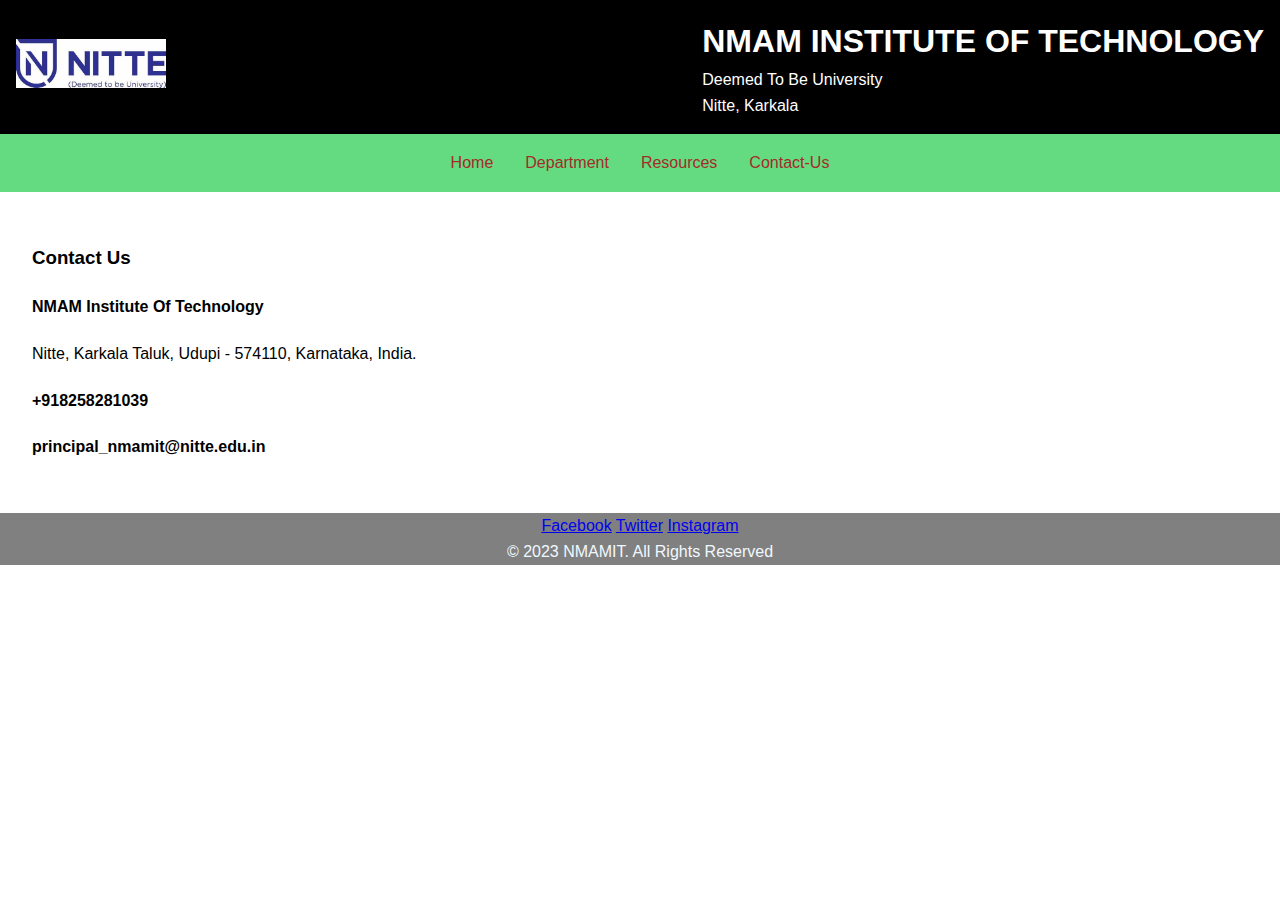
<file: contact.html>
<!DOCTYPE html>
<html lang="en">
<head>
    <meta charset="UTF-8">
    <meta name="viewport" content="width=device-width, initial-scale=1.0">
    <link rel="stylesheet" href="style.css">
    <title>NMAMIT</title>
</head>
<body>
    <header>
        <div class="logo">
            <img src="nitte.jpg" alt="Institution Logo">
        </div>

        <div class="header-content">
            <h1>NMAM INSTITUTE OF TECHNOLOGY</h1>
            <p>Deemed To Be University</p>
            <P>Nitte, Karkala</P>
        </div>
    </header>
    <nav>
    <ul class="menu">
    <li><a href="index.html">Home</a></li>
    <li class="submenu">
    <a href="">Department</a>
    <ul class="submenu-content">
    <li><a href="cs.html">Department Of CSE</a></li>
    <li><a href="is.html">Department Of ISE</a></li>
    </ul>
    </li>
    <li><a href="resources.html">Resources</a></li>
    <li><a href="#">Contact-Us</a></li>
    </ul>
    </nav>

    <main>
       <h3>Contact Us</h3>
       <h4>NMAM Institute Of Technology</h4>
       <p>Nitte, Karkala Taluk,
        Udupi - 574110,
        Karnataka, India.
       </p>
       <h4>+918258281039</h4>
       <h4>principal_nmamit@nitte.edu.in</h4>
    </main>

<footer>
    <div class="Social-Links">
        <a href="#">Facebook</a>
        <a href="#">Twitter</a>
        <a href="#">Instagram</a>
    </div>
    <p>&copy; 2023 NMAMIT. All Rights Reserved</p>
</footer>
</body>
</html>
</file>
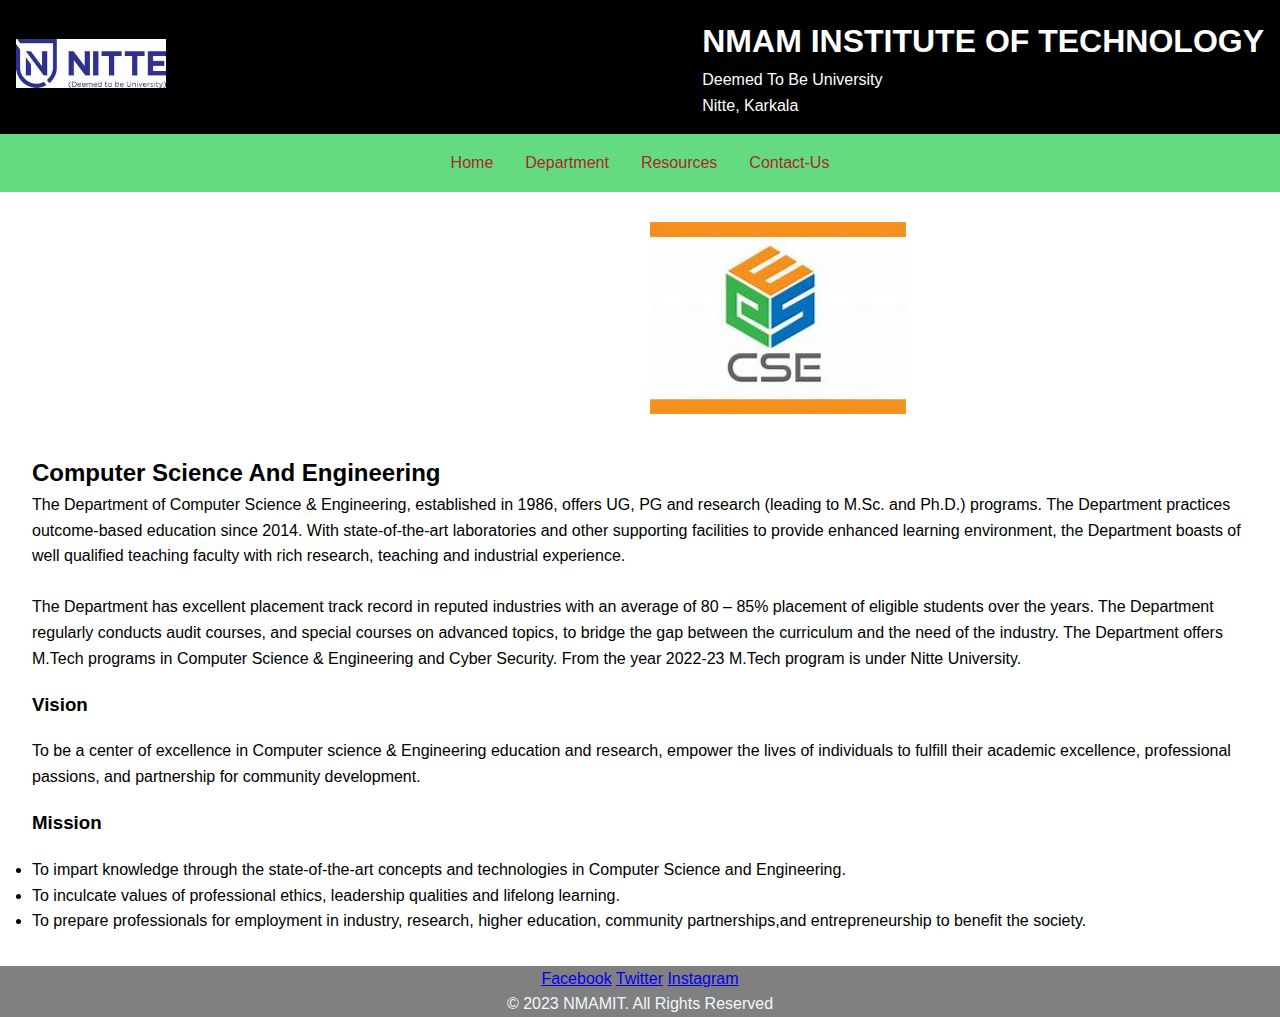
<file: cs.html>
<!DOCTYPE html>
<html lang="en">
<head>
    <meta charset="UTF-8">
    <meta name="viewport" content="width=device-width, initial-scale=1.0">
    <link rel="stylesheet" href="style.css">
    <title>NMAMIT</title>
</head>
<body>
    <header>
        <div class="logo">
            <img src="nitte.jpg" alt="Institution Logo">
        </div>

        <div class="header-content">
            <h1>NMAM INSTITUTE OF TECHNOLOGY</h1>
            <p>Deemed To Be University</p>
            <P>Nitte, Karkala</P>
        </div>
    </header>
    <nav>
    <ul class="menu">
    <li><a href="index.html">Home</a></li>
    <li class="submenu">
    <a href="">Department</a>
    <ul class="submenu-content">
    <li><a href="#">Department Of CSE</a></li>
    <li><a href="is.html">Department Of ISE</a></li>
    </ul>
    </li>
    <li><a href="resources.html">Resources</a></li>
    <li><a href="contact.html">Contact-Us</a></li>
    </ul>
    </nav>
<div class="photo">
    <img src="cs.jpg" alt="Computer Science">
</div>
    <main>


        <h2>Computer Science And Engineering</h2>
        <p>
            The Department of Computer Science & Engineering, established in 1986, offers UG, PG and research (leading to M.Sc. and Ph.D.) programs. The Department practices outcome-based education since 2014. With state-of-the-art laboratories and other supporting facilities to provide enhanced learning environment, the Department boasts of well qualified teaching faculty with rich research, teaching and industrial experience.

<br>

<br>The Department has excellent placement track record in reputed industries with an average of 80 – 85% placement of eligible students over the years. The Department regularly conducts audit courses, and special courses on advanced topics, to bridge the gap between the curriculum and the need of the industry. The Department offers M.Tech programs in Computer Science & Engineering and Cyber Security. From the year 2022-23 M.Tech program is under Nitte University.
            </p>
            <h3>Vision</h3>
            <p>To be a center of excellence in Computer science & Engineering education and research, empower the lives of individuals to fulfill their academic excellence, professional passions, and partnership for community development.</p>
    
    <h3> Mission </h3>
        <ul>
<li>To impart knowledge through the state-of-the-art concepts and technologies in Computer Science and Engineering.</li>
<li>To inculcate values of professional ethics, leadership qualities and lifelong learning.</li>
<li>
    To prepare professionals for employment in industry, research, higher education, community partnerships,and entrepreneurship to benefit the society.</li>
        </ul>
       </main>

<footer>
    <div class="Social-Links">
        <a href="#">Facebook</a>
        <a href="#">Twitter</a>
        <a href="#">Instagram</a>
    </div>
    <p>&copy; 2023 NMAMIT. All Rights Reserved</p>
</footer>
</body>
</html>
</file>
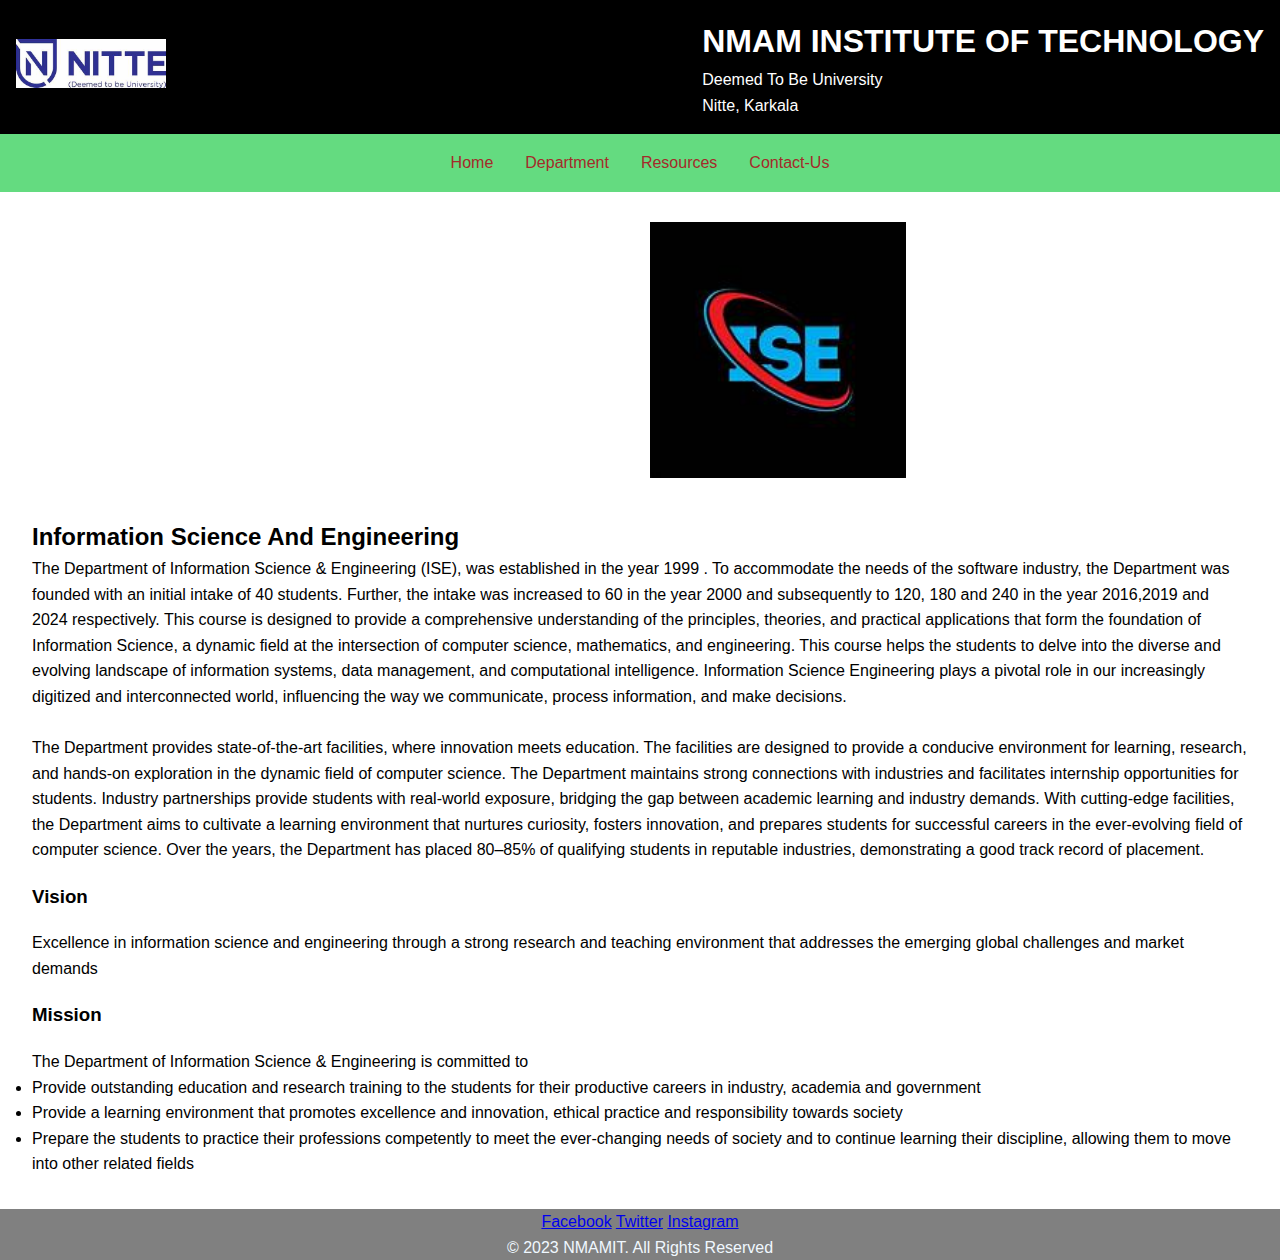
<file: is.html>
<!DOCTYPE html>
<html lang="en">
<head>
    <meta charset="UTF-8">
    <meta name="viewport" content="width=device-width, initial-scale=1.0">
    <link rel="stylesheet" href="style.css">
    <title>NMAMIT</title>
</head>
<body>
    <header>
        <div class="logo">
            <img src="nitte.jpg" alt="Institution Logo">
        </div>

        <div class="header-content">
            <h1>NMAM INSTITUTE OF TECHNOLOGY</h1>
            <p>Deemed To Be University</p>
            <P>Nitte, Karkala</P>
        </div>
    </header>
    <nav>
    <ul class="menu">
    <li><a href="index.html">Home</a></li>
    <li class="submenu">
    <a href="">Department</a>
    <ul class="submenu-content">
    <li><a href="cs.html">Department Of CSE</a></li>
    <li><a href="#">Department Of ISE</a></li>
    </ul>
    </li>
    <li><a href="resources.html">Resources</a></li>
    <li><a href="contact.html">Contact-Us</a></li>
    </ul>
    </nav>

    <div class="photo">
        <img src="ise.jpg" alt="Information Science">
    </div>
    <main>

        <h2>Information Science And Engineering</h2>
        <p>
            The Department of Information Science & Engineering (ISE), was established in the year 1999 . To accommodate the needs of the software industry, the Department was founded with an initial intake of 40 students. Further, the intake was increased to 60 in the year 2000 and subsequently to 120, 180 and 240 in the year 2016,2019 and 2024 respectively. This course is designed to provide a comprehensive understanding of the principles, theories, and practical applications that form the foundation of Information Science, a dynamic field at the intersection of computer science, mathematics, and engineering. This course helps the students to delve into the diverse and evolving landscape of information systems, data management, and computational intelligence. Information Science Engineering plays a pivotal role in our increasingly digitized and interconnected world, influencing the way we communicate, process information, and make decisions. 
            <br><br>
            The Department provides state-of-the-art facilities, where innovation meets education. The facilities are designed to provide a conducive environment for learning, research, and hands-on exploration in the dynamic field of computer science. The Department maintains strong connections with industries and facilitates internship opportunities for students. Industry partnerships provide students with real-world exposure, bridging the gap between academic learning and industry demands. With cutting-edge facilities, the Department aims to cultivate a learning environment that nurtures curiosity, fosters innovation, and prepares students for successful careers in the ever-evolving field of computer science. Over the years, the Department has placed 80–85% of qualifying students in reputable industries, demonstrating a good track record of placement. 
            </p>

            <h3>Vision</h3>
            <p>
                Excellence in information science and engineering through a strong research and teaching environment that addresses the emerging global challenges and market demands</p>
    
    <h3>Mission</h3>
    <p>The Department of Information Science & Engineering is committed to </p>
          
<ul>
    <li>Provide outstanding education and research training to the students for their productive careers in industry, academia and government</li>
<li>Provide a learning environment that promotes excellence and innovation, ethical practice and responsibility towards society</li>
<li>Prepare the students to practice their professions competently to meet the ever-changing needs of society and to continue learning their discipline, allowing them to move into other related fields</li>
</ul>
</main>

<footer>
    <div class="Social-Links">
        <a href="#">Facebook</a>
        <a href="#">Twitter</a>
        <a href="#">Instagram</a>
    </div>
    <p>&copy; 2023 NMAMIT. All Rights Reserved</p>
</footer>
</body>
</html>
</file>
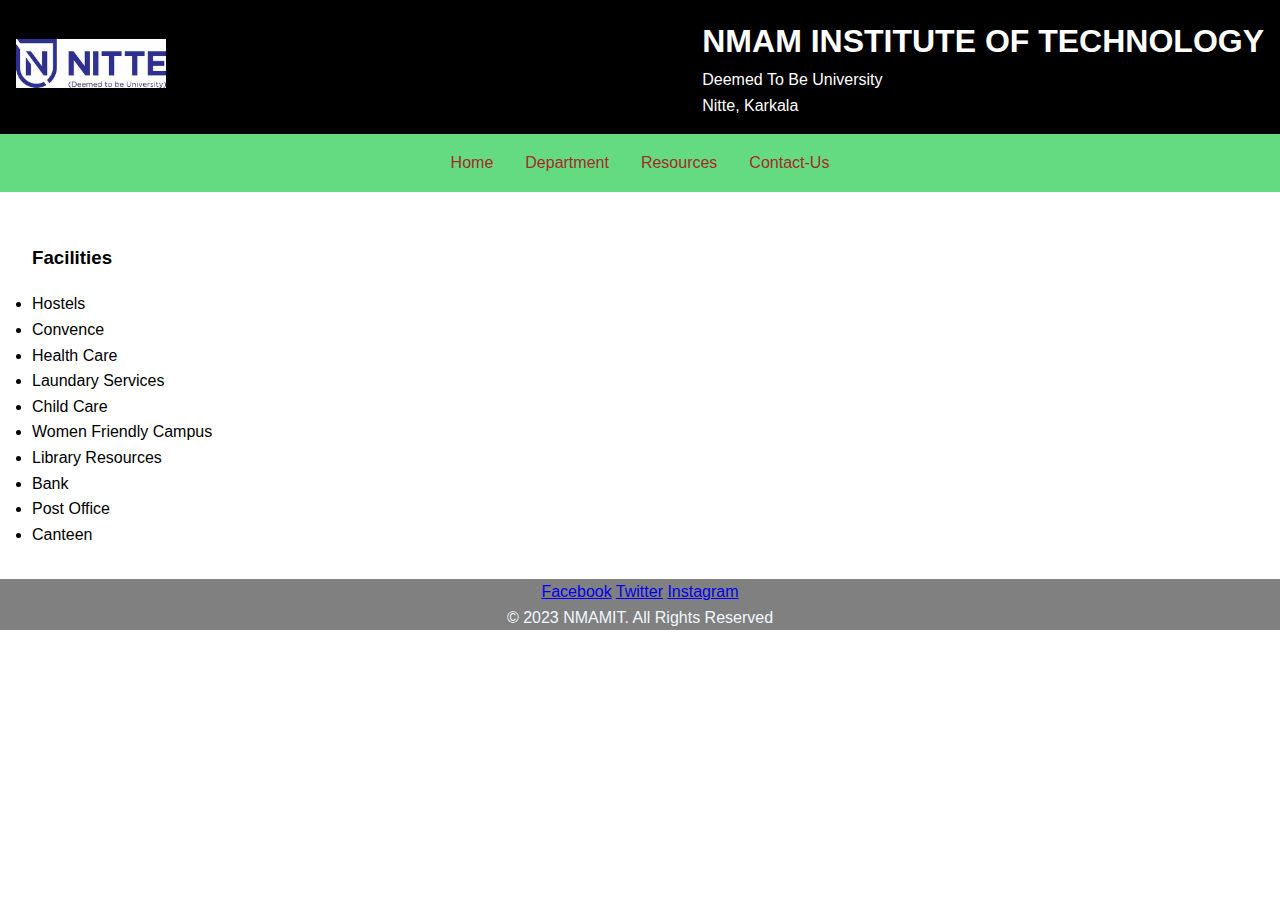
<file: resources.html>
<!DOCTYPE html>
<html lang="en">
<head>
    <meta charset="UTF-8">
    <meta name="viewport" content="width=device-width, initial-scale=1.0">
    <link rel="stylesheet" href="style.css">
    <title>NMAMIT</title>
</head>
<body>
    <header>
        <div class="logo">
            <img src="nitte.jpg" alt="Institution Logo">
        </div>

        <div class="header-content">
            <h1>NMAM INSTITUTE OF TECHNOLOGY</h1>
            <p>Deemed To Be University</p>
            <P>Nitte, Karkala</P>
        </div>
    </header>
    <nav>
    <ul class="menu">
    <li><a href="index.html">Home</a></li>
    <li class="submenu">
    <a href="">Department</a>
    <ul class="submenu-content">
    <li><a href="cs.html">Department Of CSE</a></li>
    <li><a href="is.html">Department Of ISE</a></li>
    </ul>
    </li>
    <li><a href="#">Resources</a></li>
    <li><a href="contact.html">Contact-Us</a></li>
    </ul>
    </nav>

    <main>
        <h3>Facilities</h3>
        <ul>
                <li>Hostels</li>
                <li>Convence</li>
                <li>Health Care</li>
                <li>Laundary Services</li>
                <li>Child Care</li>
                <li>Women Friendly Campus</li>
                <li>Library Resources</li>
                <li>Bank </li>
                <li>Post Office</li>
                <li>Canteen</li>
        </ul>
    </main>

<footer>
    <div class="Social-Links">
        <a href="#">Facebook</a>
        <a href="#">Twitter</a>
        <a href="#">Instagram</a>
    </div>
    <p>&copy; 2023 NMAMIT. All Rights Reserved</p>
</footer>
</body>
</html>
</file>
<file: style.css>
body,h1,h2,p,ul,li{
    margin: 0;
    padding: 0;
}
body{
font-family: Arial,sans-serif;
line-height: 1.6;
}
header{
background-color:black;
color:white;
text-align: center;
padding: 1rem;
display: flex;
align-items: center;
justify-content: space-between;
}

.logo img{
    max-width: 150px;
    height: auto;
   
  
}

.header-content{
    text-align: left;
}

nav{
    background-color:rgb(100, 219, 128);
}


.photo img{
    margin: auto;
    margin-left: 650px;
    margin-right: 650px;
    margin-top: 30px;
    width: 20%;
}

.phoclg{
    margin-top: auto;
    margin-left: 3.5pc;
    margin-right: 3.5pc;
    width: fit-content;
    display: block;
    size: cover;
}

.menu{
    list-style: none;
    display: flex;
    justify-content: center;
    padding: 1rem 0;
}

.menu li{
    margin: 0 1rem;
    position:relative;
}

.menu a{
    color: brown;
    text-decoration: none;
    transition:color 0.3s;
}

.menu a:hover{
    color: black;
}

.submenu-content{
    display: none;
    position: absolute;
    top: 100%;
    left: 0;
    background-color: orange;
    z-index: 1;
}

.submenu:hover .submenu-content{
    display: block;
}

.csimg{
    height: auto;
    width: fit-content;
    display: flex;
    align: center;
}

main{
    padding: 2rem;
    
}


.department{
    margin-bottom: 2rem;
}

footer{
    text-align: center;
    background-color: grey;
    color: aliceblue;
}
</file>
